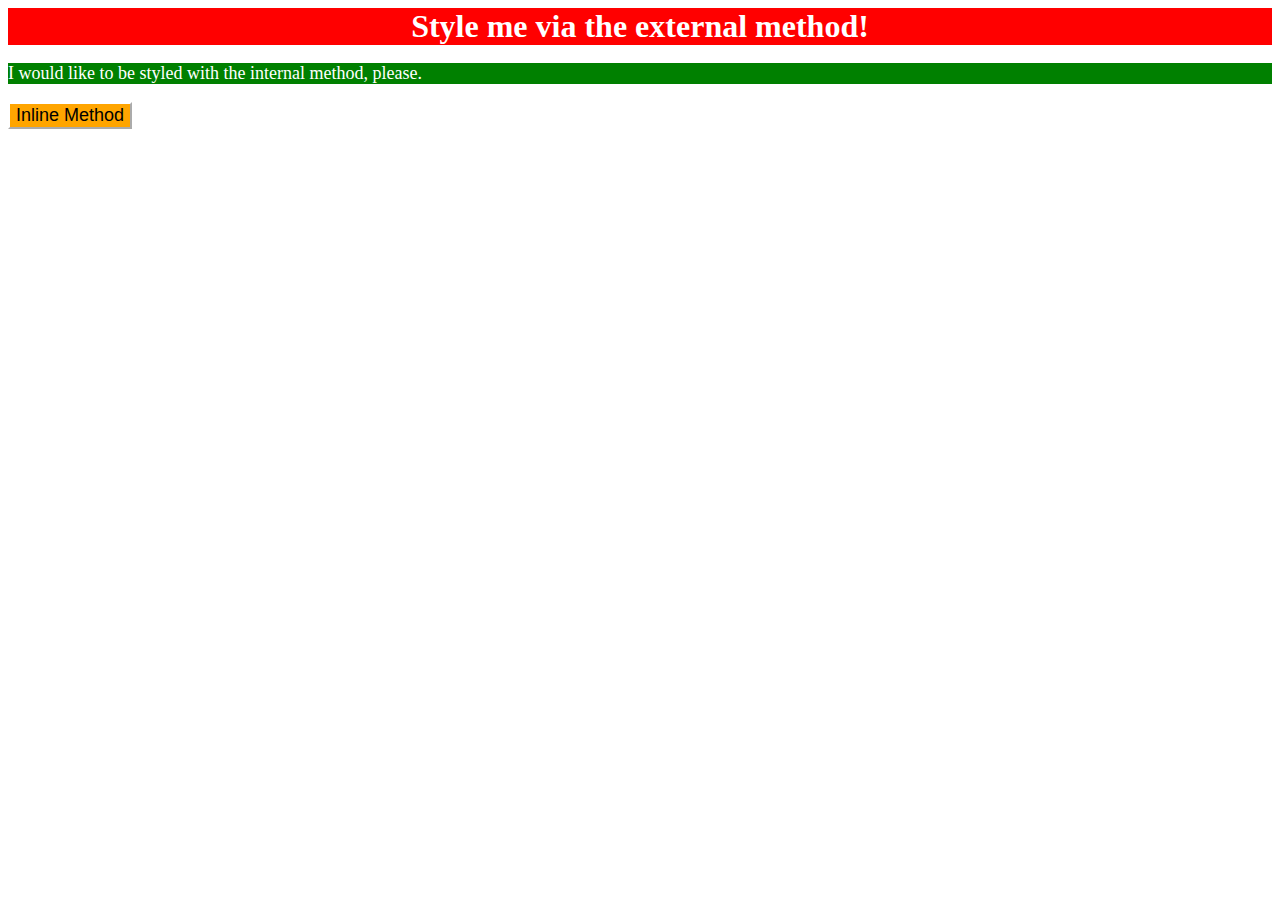
<file: foundations/intro-to-css/01-css-methods/index.html>
<!doctype html>
<html lang="en">
    <head>
        <meta charset="UTF-8" />
        <meta http-equiv="X-UA-Compatible" content="IE=edge" />
        <meta name="viewport" content="width=device-width, initial-scale=1.0" />
        <title>Methods for Adding CSS</title>
        <link rel="stylesheet" href="styles.css" />
        <style>
            p {
                background-color: green;
                color: white;
                font-size: 18px;
            }
        </style>
    </head>
    <body>
        <div>Style me via the external method!</div>
        <p>I would like to be styled with the internal method, please.</p>
        <button
            style="
                background-color: orange;
                font-size: 18px;
                border-color: white;
            "
        >
            Inline Method
        </button>
    </body>
</html>
</file>
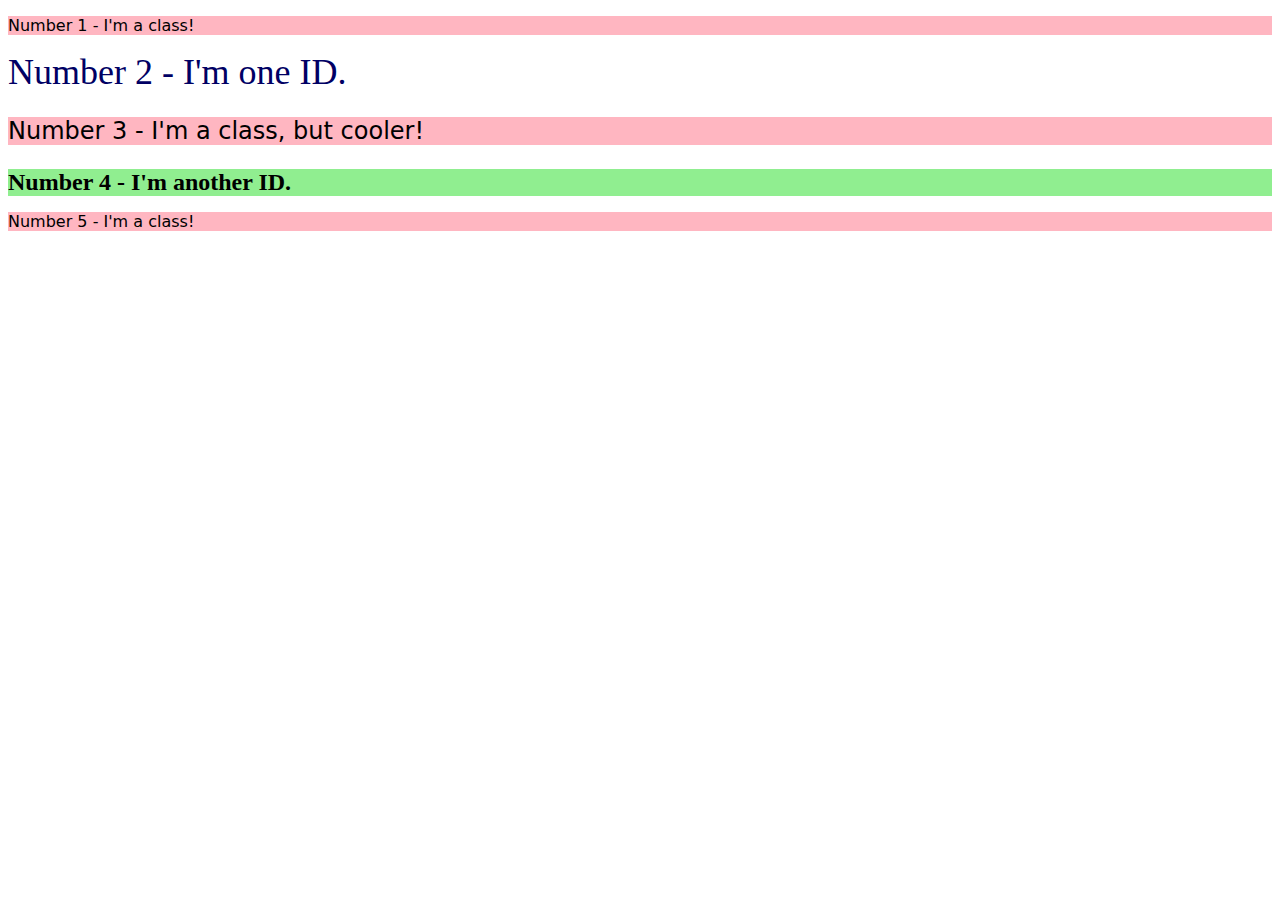
<file: foundations/intro-to-css/02-class-id-selectors/index.html>
<!doctype html>
<html lang="en">
    <head>
        <meta charset="UTF-8" />
        <meta http-equiv="X-UA-Compatible" content="IE=edge" />
        <meta name="viewport" content="width=device-width, initial-scale=1.0" />
        <title>Class and ID Selectors</title>
        <link rel="stylesheet" href="style.css" />
    </head>
    <body>
        <p>Number 1 - I'm a class!</p>
        <div id="two">Number 2 - I'm one ID.</div>
        <p class="third">Number 3 - I'm a class, but cooler!</p>
        <div id="four">Number 4 - I'm another ID.</div>
        <p>Number 5 - I'm a class!</p>
    </body>
</html>
</file>
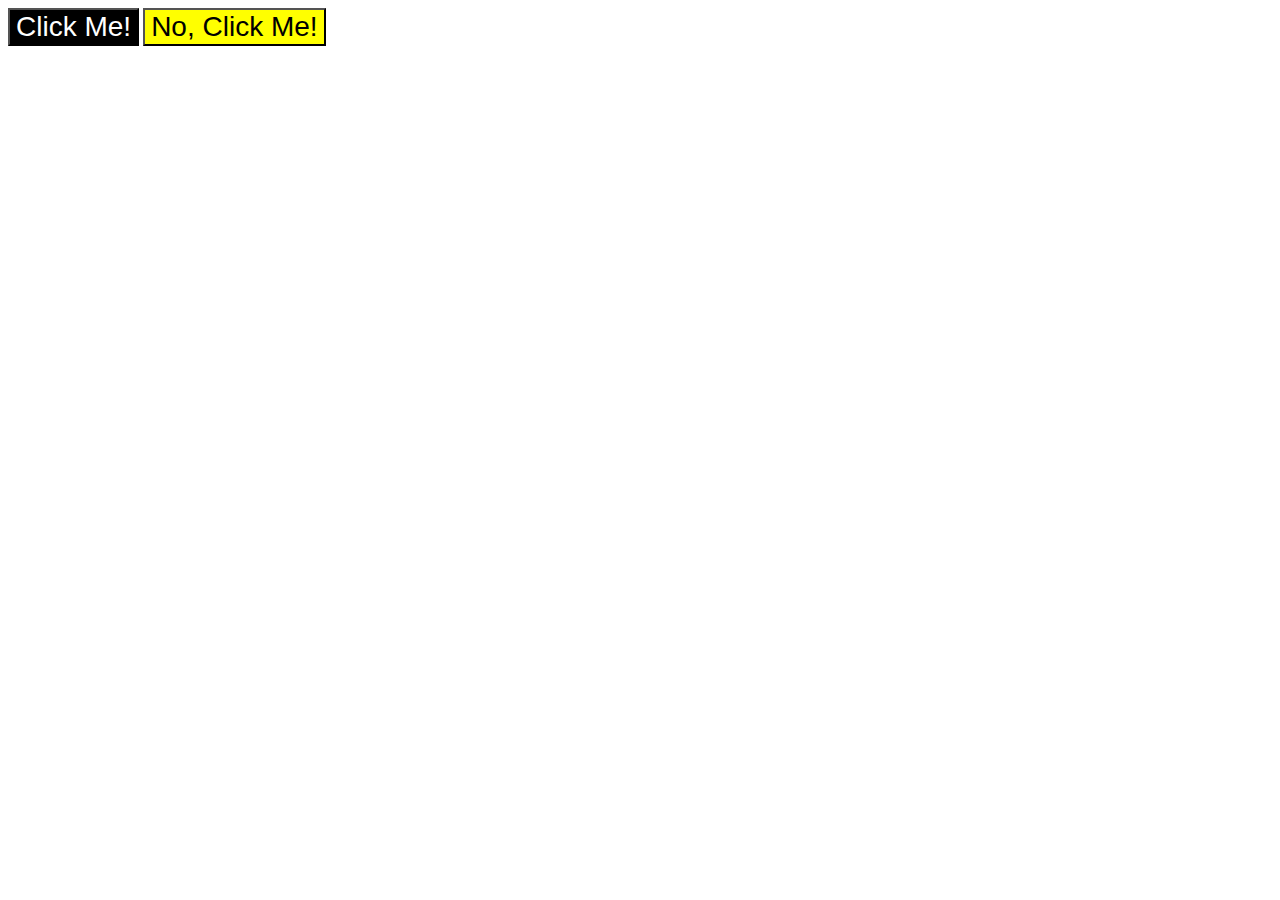
<file: foundations/intro-to-css/03-grouping-selectors/index.html>
<!doctype html>
<html lang="en">
    <head>
        <meta charset="UTF-8" />
        <meta http-equiv="X-UA-Compatible" content="IE=edge" />
        <meta name="viewport" content="width=device-width, initial-scale=1.0" />
        <title>Grouping Selectors</title>
        <link rel="stylesheet" href="style.css" />
    </head>
    <body>
        <button class="links">Click Me!</button>
        <button class="rechts">No, Click Me!</button>
    </body>
</html>
</file>
<file: foundations/intro-to-css/01-css-methods/styles.css>
div {
    color: white;
    background-color: red;
    font-size: 32px;
    text-align: center;
    font-weight: bold;
}
</file>
<file: foundations/intro-to-css/02-class-id-selectors/style.css>
p {
    background-color: rgb(255, 182, 193);
    font-family: "Verdana", "DejaVu Sans", "sans-serif";
}

#two {
    color: rgb(0 0 100);
    font-size: 36px;
}

#four {
    background-color: rgb(144, 238, 144);
    font-size: 24px;
    font-weight: bold;
}

.third {
    font-size: 24px;
}
</file>
<file: foundations/intro-to-css/03-grouping-selectors/style.css>
.links,
.rechts {
    font-size: 28px;
    font-family: Helvetica, "Times New Roman", sans-serif;
}

.links {
    background-color: black;
    color: white;
}

.rechts {
    background-color: yellow;
}
</file>
